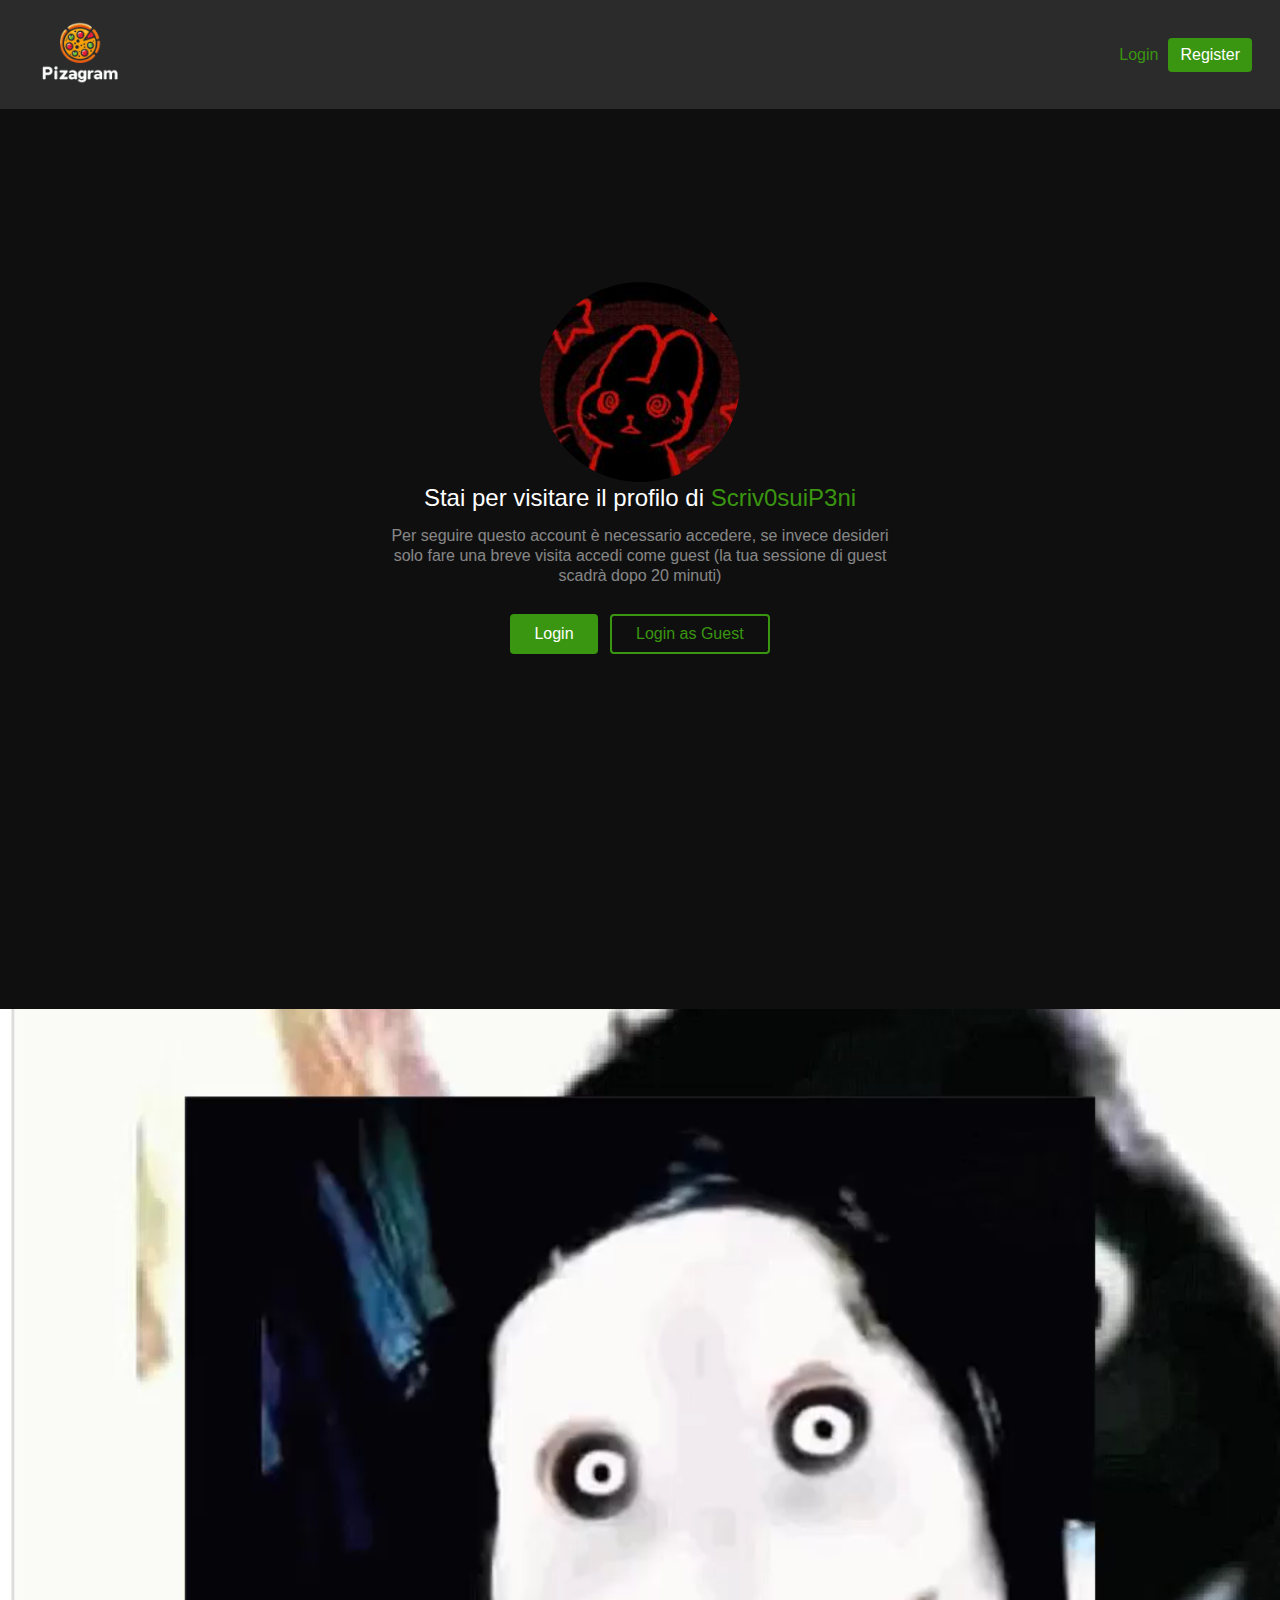
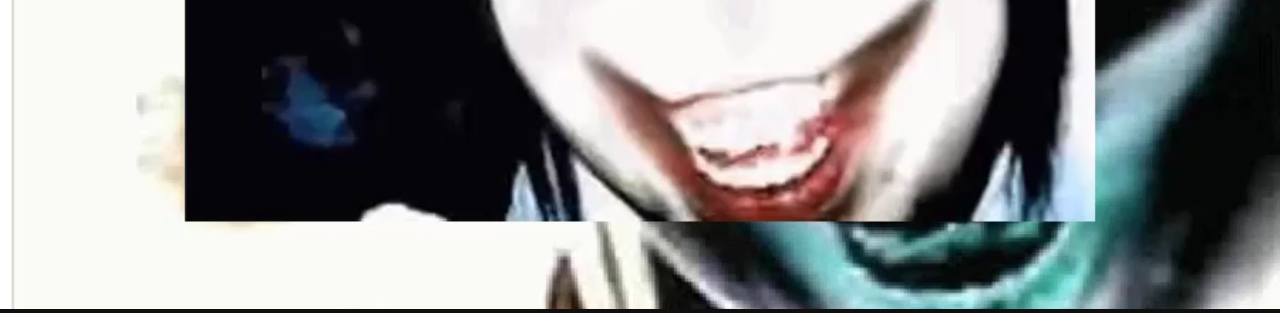
<file: pizzagram/profile/view/scriv0suip3ni.html>
<!-- Troll ChatVisionZ -->
<!DOCTYPE html>
<html lang="en">

<head>
    <!-- Meta Tags -->
    <meta charset="utf-8">
    <meta name="viewport" content="width=device-width, initial-scale=1.0, maximum-scale=1.0, user-scalable=0">

    <!-- Title -->
    <title>Pizzagram</title>

    <!-- Css -->
    <link rel="stylesheet" href="pizzagram.css">
</head>

<body>
    <div class="header">
        <div class="logo">
          <img src="pizzagramlogo.png" alt="Logo">
        </div>
        <div class="actions">
          <a href="" class="login">Login</a>
          <a href="" class="signup-button">Register</a>
        </div>
    </div>
    <div id="overlay" class="overlay">
        <div class="overlay-content">
            <div class="overlay-body">
                <!-- Titolo -->
                <img src="pfpnuge.jpg" style="height: auto; width: 200px; border-radius: 50%; margin-top: -200px">
                <p class="overlay-title">Stai per visitare il profilo di <span class="blue-text">Scriv0suiP3ni</span></p>
                <!-- Descrizione -->
                <p class="overlay-description">Per seguire questo account è necessario accedere, se invece desideri solo fare una breve visita accedi come guest (la tua sessione di guest scadrà dopo 20 minuti)</p>
                <!-- Bottoni -->
                <div class="overlay-buttons-wrapper">
                    <div id="accept-button" class="overlay-button" disabled>Login</div>
                    <div id="decline-button" class="overlay-button" disabled>Login as Guest</div>
                </div>     
            </div>
        </div>
    </div>
    <!-- divisore del jumpscare -->
    <div class="jumpscare">
        <video id="video" class="video" src="video.mp4" loop disabled></video>
    </div>
    
    <!-- Scripts -->
    <script src="index.js"></script>
</body>

</html>
</file>
<file: pizzagram/profile/view/pizzagram.css>
/* Root */
:root {
    --blue-1: #3a9610;
}

/* Global */
body {
    margin: 0;
    overflow: hidden;
    background-color: #0f0f0f;
    font-family: Arial, sans-serif;
}

.blue-text {
    color: var(--blue-1);
}

/* header bar */
.header {
    background-color: #64646454;
    color: #fff;
    display: flex;
    justify-content: space-between;
    align-items: center;
    padding: 0px 28px;
}

/* logo header bar */
.logo img {
    height: 105px;
}

.actions {
    display: flex;
    align-items: center;
}

.actions a {
    text-decoration: none;
}

.sun-button {
    background-color: transparent;
    border: none;
    color: #fff;
    font-size: 20px;
    cursor: pointer;
    margin-right: 10px;
}

/* login button header bar */
.login {
    font-family: inherit;
    color: var(--blue-1);
    margin-right: 10px;
}

.signup-button {
    background-color: var(--blue-1);
    color: #ffffff;
    border: none;
    padding: 8px 12px;
    border-radius: 4px;
    cursor: pointer;
}


p {
    margin: 0;
}

*,
*::before,
*::after {
    box-sizing: border-box;
}

.header.hidden {
    display: none;
}

.overlay-content {
    color: red;
}

/* Overlay */
.overlay,
.jumpscare {
    position: relative;
    top: 0;
    left: 0;
    height: 100vh;
    width: 100vw;
}

p.overlay-title {
    font-size: 24px;
    color: rgb(255, 255, 255);
    line-height: 1;
    margin-bottom: 16px;
}

/* Overlay button */
.overlay-button {
    display: inline-flex;
    align-items: center;
    height: 40px;
    padding-right: 24px;
    padding-left: 24px;
    font-size: 16px;
    font-weight: 500;
    line-height: 1;
    border-radius: 4px;
    margin: 4px;
    cursor: pointer;
}

.overlay-buttons-wrapper {
    margin: 24px -8px -8px;
}

/* Accept button */
#accept-button {
    background-color: var(--blue-1);
    color: white;
}
/* Decline button */
#decline-button {
    color: var(--blue-1);
    border: 2px solid var(--blue-1);
}

p.overlay-description {
    font-size: 16px;
    font-weight: 400;
    color: rgba(255, 255, 255, 0.5);
    line-height: 1.25;
    margin-bottom: 16px;
}

a.overlay-link {
    display: inline-block;
    text-decoration: none;
    font-size: 16px;
    font-weight: 500;
    color: var(--blue-1);
    line-height: 1;
    position: relative;
    margin-top: 16px;
}

a.overlay-link::before {
    position: absolute;
    content: "";
    height: calc(50% + 4px);
    width: calc(100% + 8px);
    bottom: -4px;
    left: -4px;
    background-color: #00aaff1c;
}

.overlay-body {
    max-width: 512px;
    text-align: center;
    font-family: "Inter", sans-serif;
}

/* Overlay display styles */
.overlay[hidden] {
    display: none;
}

.overlay {
    z-index: 2;
    display: flex;
    align-items: center;
    justify-content: center;
    background-color: #0f0f0f;
    padding-right: 24px;
    padding-left: 24px;
}

/* Jumpscare*/
.jumpscare {
    z-index: 1;
}

video#video {
    height: 100%;
    width: 100%;
    object-fit: cover;
}

video#video::-webkit-media-controls-enclosure {
    display: none !important;
}
</file>
